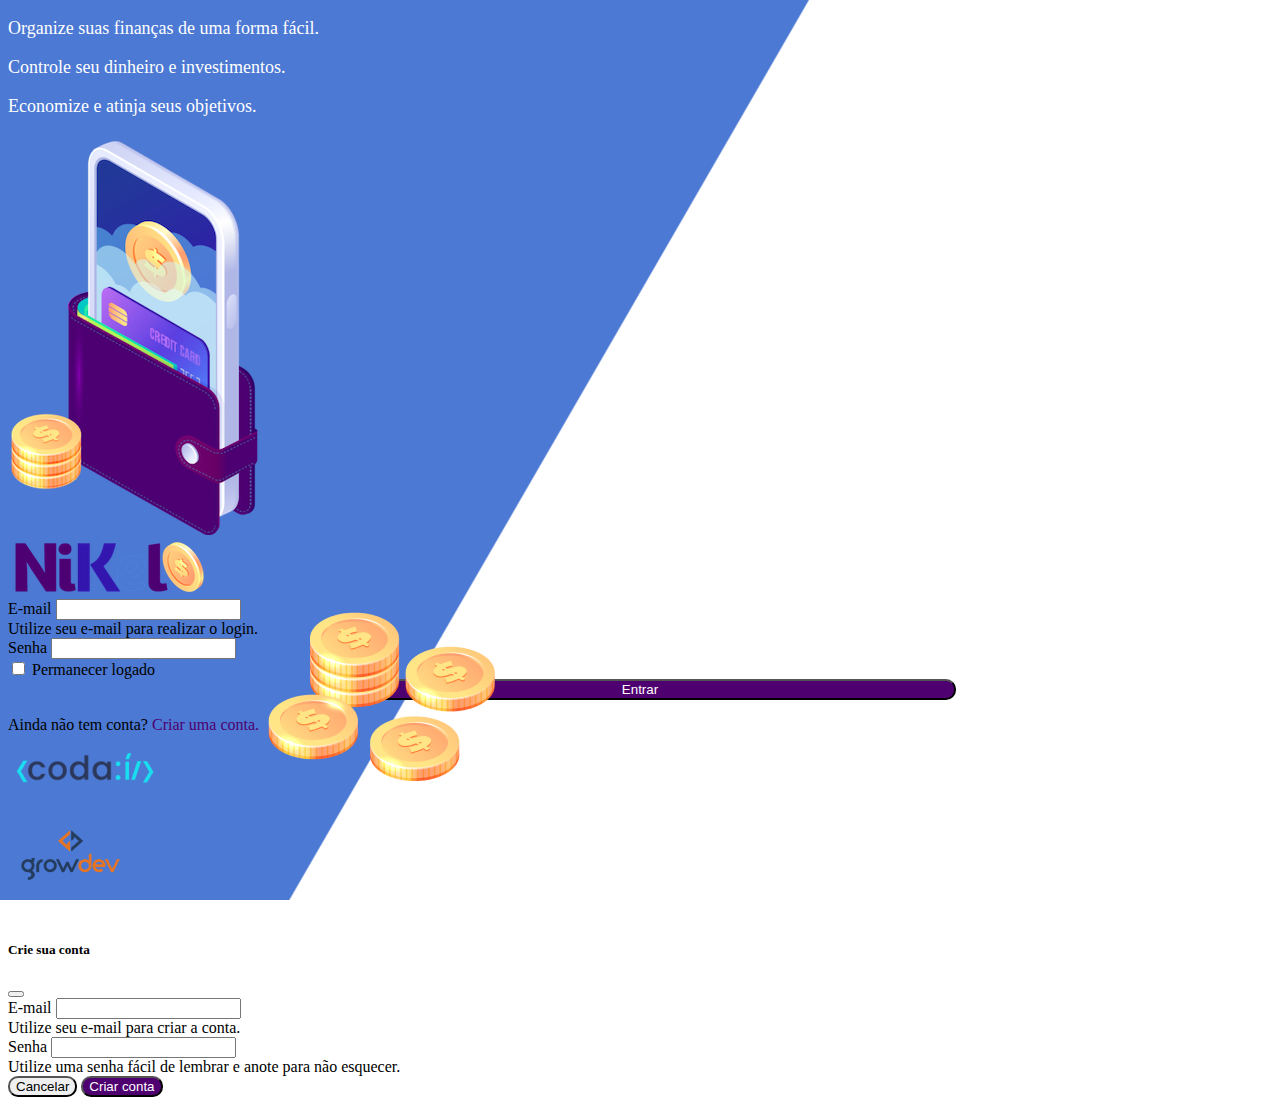
<file: public/index.html>
<!DOCTYPE html>
<html lang="pt">

<head>
    <meta charset="UTF-8">
    <meta http-equiv="X-UA-Compatible" content="IE=edge">
    <meta name="viewport" content="width=device-width, initial-scale=1.0">
    <title>Nikel</title>
    <link href="https://cdn.jsdelivr.net/npm/bootstrap@5.1.3/dist/css/bootstrap.min.css" rel="stylesheet"
        integrity="sha384-1BmE4kWBq78iYhFldvKuhfTAU6auU8tT94WrHftjDbrCEXSU1oBoqyl2QvZ6jIW3" crossorigin="anonymous">
    <link rel="stylesheet" href="./css/styles.css">
</head>

<body id="login">
    <main>
        <div class="container">
            <div class="row vh-100">
                <div class="col d-flex justify-content-center my-5 flex-column">
                    <div class="text-login">
                        <p>Organize suas finanças de uma forma fácil.</p>
                        <p>Controle seu dinheiro e investimentos.</p>
                        <p>Economize e atinja seus objetivos.</p>
                    </div>
                    <div class="text-center">
                        <img src="./assets/images/pocket.png" alt="image pocket" class="img-fluid" srcset="">
                        <img src="./assets/images/coins.png" alt="image coins"
                            class="img-fluid d-none d-md-inline coins" srcset="">
                    </div>
                </div>
                <div class="col d-flex justify-content-center my-5 flex-column">
                    <div class="container">
                        <div class="row">
                            <div class="col">
                                <div class="text-center mb-3">
                                    <img src="./assets/images/nikel-logo.png" alt="logo nikel" class="img-fluid"
                                        srcset="">
                                </div>
                            </div>
                        </div>
                        <div class="row">
                            <div class="col">
                                <form id="login-form">
                                    <div class="mb-3">
                                        <label for="email-input" class="form-label">E-mail</label>
                                        <input type="email" class="form-control" id="email-input"
                                            aria-describedby="emailHelp">
                                        <div id="emailHelp" class="form-text">Utilize seu e-mail para realizar o login.
                                        </div>
                                    </div>
                                    <div class="mb-3">
                                        <label for="password-input" class="form-label">Senha</label>
                                        <input type="password" class="form-control" id="password-input">
                                    </div>
                                    <div class="mb-3 form-check">
                                        <input type="checkbox" class="form-check-input" id="session-check">
                                        <label class="form-check-label" for="session-check">Permanecer logado</label>
                                    </div>
                                    <button type="submit" class="btn button-login">Entrar</button>
                                </form>
                            </div>
                        </div>
                        <div class="row">
                            <div class="col">
                                <p id="Link-conta" class="text-center mt-2 form-text" data-bs-toggle="modal"
                                    data-bs-target="#register-modal"> Ainda não tem conta? <span
                                        class="link-default">Criar uma conta.</span></p>
                            </div>
                        </div>
                        <div class="row">
                            <div class="col">
                                <div class="text-center mt-5">
                                    <img src="./assets/images/codai-logo.png" alt="" srcset="">
                                </div>
                                <div class="text-center">
                                    <img src="./assets/images/growdev-logo.png" alt="" srcset="">
                                </div>
                            </div>
                        </div>
                    </div>

                </div>
            </div>
        </div>
        <!-- Modal -->
        <div class="modal fade" id="register-modal" data-bs-backdrop="static" data-bs-keyboard="false" tabindex="-1"
            aria-labelledby="staticBackdropLabel" aria-hidden="true">
            <div class="modal-dialog">
                <div class="modal-content">
                    <div class="modal-header">
                        <h5 class="modal-title" id="register-modal">Crie sua conta</h5>
                        <button type="button" class="btn-close" data-bs-dismiss="modal" aria-label="Close"></button>
                    </div>
                    <form id="create-form">
                        <div class="modal-body">
                            <div class="mb-3">
                                <label for="email-create-input" class="form-label">E-mail</label>
                                <input type="email" class="form-control" id="email-create-input"
                                    aria-describedby="emailHelp" required>
                                <div id="emailHelp" class="form-text">Utilize seu e-mail para criar a conta.</div>
                            </div>
                            <div class="mb-3">
                                <label for="password-create-input" class="form-label">Senha</label>
                                <input type="password" class="form-control" id="password-create-input" required>
                                <div id="emailHelp" class="form-text">Utilize uma senha fácil de lembrar e anote para
                                    não esquecer.</div>
                            </div>
                            <div class="modal-footer">
                                <button type="button" class="btn btn-secondary button-cancel"
                                    data-bs-dismiss="modal">Cancelar</button>
                                <button type="submit" class="btn button-default">Criar conta</button>
                            </div>
                    </form>
                </div>

            </div>
        </div>
        </div>
    </main>
    <script src="https://cdn.jsdelivr.net/npm/bootstrap@5.1.3/dist/js/bootstrap.bundle.min.js"
        integrity="sha384-ka7Sk0Gln4gmtz2MlQnikT1wXgYsOg+OMhuP+IlRH9sENBO0LRn5q+8nbTov4+1p"
        crossorigin="anonymous"></script>
    <script src="./js/index.js"></script>
</body>

</html>
</file>
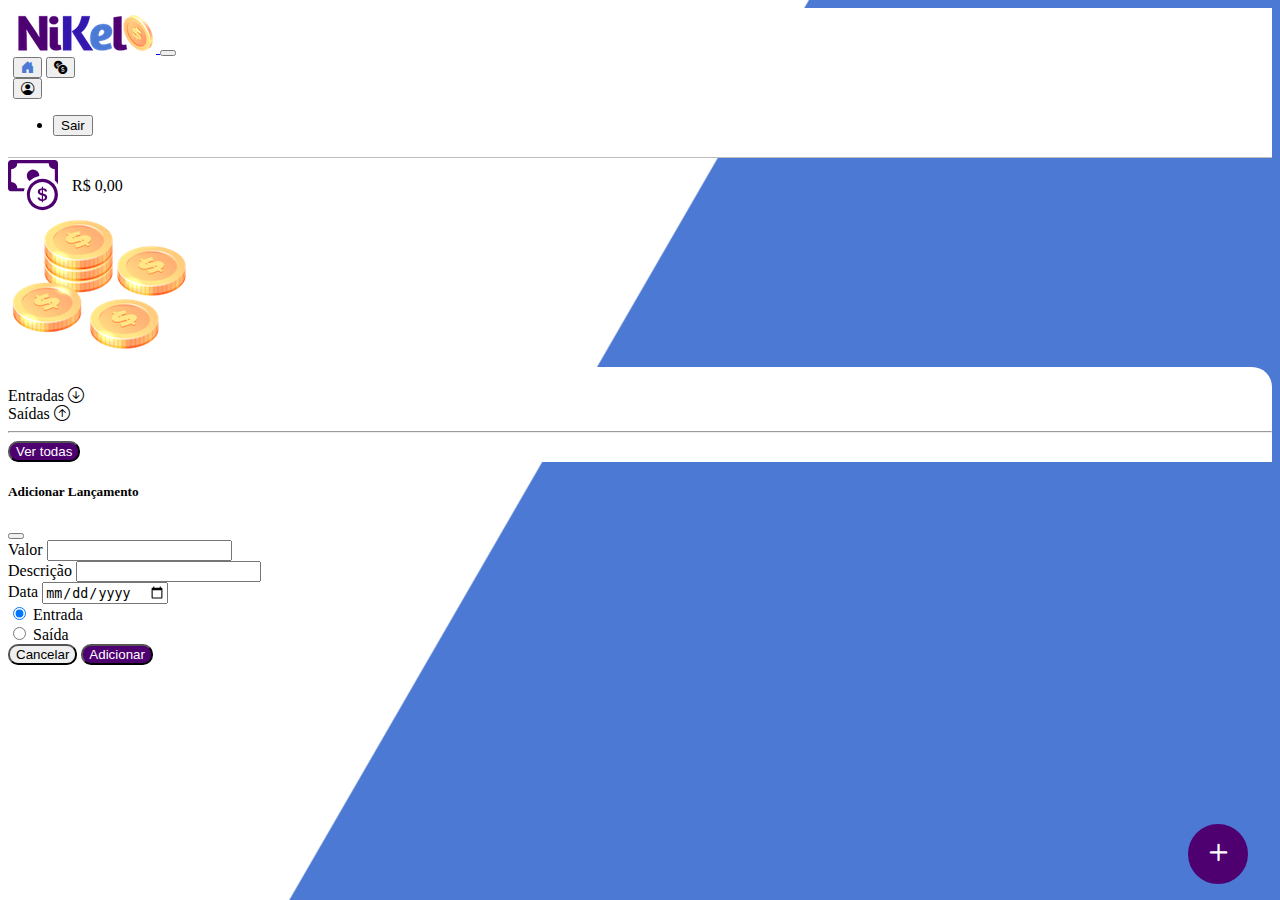
<file: public/home.html>
<!DOCTYPE html>
<html lang="pt">

<head>
    <meta charset="UTF-8">
    <meta http-equiv="X-UA-Compatible" content="IE=edge">
    <meta name="viewport" content="width=device-width, initial-scale=1.0">
    <title>Nikel - Home</title>
    <link href="https://cdn.jsdelivr.net/npm/bootstrap@5.1.3/dist/css/bootstrap.min.css" rel="stylesheet"
        integrity="sha384-1BmE4kWBq78iYhFldvKuhfTAU6auU8tT94WrHftjDbrCEXSU1oBoqyl2QvZ6jIW3" crossorigin="anonymous">
    <link rel="stylesheet" href="https://cdn.jsdelivr.net/npm/bootstrap-icons@1.7.2/font/bootstrap-icons.css">
    <link rel="stylesheet" href="./css/styles.css">
</head>

<body id="app">
    <header>
        <nav class="navbar navbar-expand navbar-light bg-white">
            <div class="container-fluid">
                <a class="navbar-brand" href="#">
                    <img src="./assets/images/nikel-small-logo.png" alt="logo nikel" class="img-fluid" srcset="">
                </a>
                <button class="navbar-toggler" type="button" data-bs-toggle="collapse"
                    data-bs-target="#navbarSupportedContent" aria-controls="navbarSupportedContent"
                    aria-expanded="false" aria-label="Toggle navigation">
                    <span class="navbar-toggler-icon"></span>
                </button>
                <div class="collapse navbar-collapse justify-content-end" id="navbarSupportedContent">
                    <div class="d-flex menu">
                        <a href="home.html"><button class="btn" type="button"><i
                                    class="bi bi-house-door-fill fs-4 color-secondary"></i></button></a>
                        <a href="transactions.html"><button class="btn" type="button"><i
                                    class="bi bi-currency-exchange fs-4"></i></button></a>

                        <div class="dropdown">
                            <button class="btn" type="button" id="dropdownMenuButton1" data-bs-toggle="dropdown"
                                aria-expanded="false">
                                <i class="bi bi-person-circle fs-4"></i>
                            </button>
                            <ul class="dropdown-menu logout" aria-labelledby="dropdownMenuLink">
                                <li><button class="dropdown-item" id="button-logout">Sair</button></li>
                            </ul>
                        </div>
                    </div>

                </div>
            </div>
        </nav>
    </header>
    <main>
        <div class="container-lg">
            <div class="row">
                <div class="col d-flex mt-4 justify-content-start align-items-center">
                    <i class="bi bi-cash-coin color-primary icon-detail"></i>
                    <span class="fs-2" id="total">R$ 0,00</span>
                </div>
                <div class="col d-flex mt-4 justify-content-end">
                    <div class="text-center">
                        <img src="./assets/images/coins-small.png" alt="image coins" srcset="">
                    </div>
                </div>
            </div>
            <div class="row">
                <div class="col-12 info shadow-lg">
                    <div class="container">
                        <div class="row">
                            <div class="col-6">
                                <span class="fs-4">Entradas <i
                                        class="bi bi-arrow-down-circle fs-2 align-middle"></i></span>
                            </div>
                            <div class="col-6">
                                <span class="fs-4">Saídas <i class="bi bi-arrow-up-circle fs-2 align-middle"></i></span>
                            </div>
                            <div class="col-12 my-2">
                                <hr>
                            </div>
                        </div>
                        <div class="row">
                            <div class="col-6">
                                <div class="container p-0" id="cash-in-list">

                                </div>
                            </div>
                            <div class="col-6">
                                <div class="container p-0" id="cash-out-list">

                                </div>
                            </div>
                            <div class="col-12 mb-4">
                                <button type="button" class="btn button-default" id="transactions-button">Ver
                                    todas</button>
                            </div>
                        </div>
                    </div>
                </div>
            </div>
            <button class="btn button-float" data-bs-toggle="modal" data-bs-target="#transaction-modal"><i
                    class="bi bi-plus"></i></button>
        </div>

        <!-- Modal -->
        <div class="modal fade" id="transaction-modal" data-bs-backdrop="static" data-bs-keyboard="false" tabindex="-1"
            aria-labelledby="staticBackdropLabel" aria-hidden="true">
            <div class="modal-dialog">
                <div class="modal-content">
                    <div class="modal-header">
                        <h5 class="modal-title" id="transaction-modal">Adicionar Lançamento</h5>
                        <button type="button" class="btn-close" data-bs-dismiss="modal" aria-label="Close"></button>
                    </div>
                    <form id="transaction-form">
                        <div class="modal-body">
                            <div class="mb-3">
                                <label for="value-input" class="form-label">Valor</label>
                                <input type="number" step="any" class="form-control" id="value-input"
                                    aria-describedby="emailHelp" required>
                            </div>
                            <div class="mb-3">
                                <label for="description-input" class="form-label">Descrição</label>
                                <input type="text" class="form-control" id="description-input" required>
                            </div>
                            <div class="mb-3">
                                <label for="date-input" class="form-label">Data</label>
                                <input type="date" class="form-control" id="date-input" required>
                            </div>
                            <div class="mb-3">
                                <div class="form-check form-check-inline">
                                    <input class="form-check-input" type="radio" name="type-input" id="inlineRadio1"
                                        value="1" checked>
                                    <label class="form-check-label" for="inlineRadio1">Entrada</label>
                                </div>
                                <div class="form-check form-check-inline">
                                    <input class="form-check-input" type="radio" name="type-input" id="inlineRadio2"
                                        value="2">
                                    <label class="form-check-label" for="inlineRadio2">Saída</label>
                                </div>
                                <div class="modal-footer">
                                    <button type="button" class="btn btn-secondary button-cancel"
                                        data-bs-dismiss="modal">Cancelar</button>
                                    <button type="submit" class="btn button-default">Adicionar</button>
                                </div>
                            </div>

                    </form>
                </div>
            </div>
        </div>
    </main>
    <script src="https://cdn.jsdelivr.net/npm/bootstrap@5.1.3/dist/js/bootstrap.bundle.min.js"
        integrity="sha384-ka7Sk0Gln4gmtz2MlQnikT1wXgYsOg+OMhuP+IlRH9sENBO0LRn5q+8nbTov4+1p"
        crossorigin="anonymous"></script>
    <script src="./js/home.js"></script>
</body>

</html>
</file>
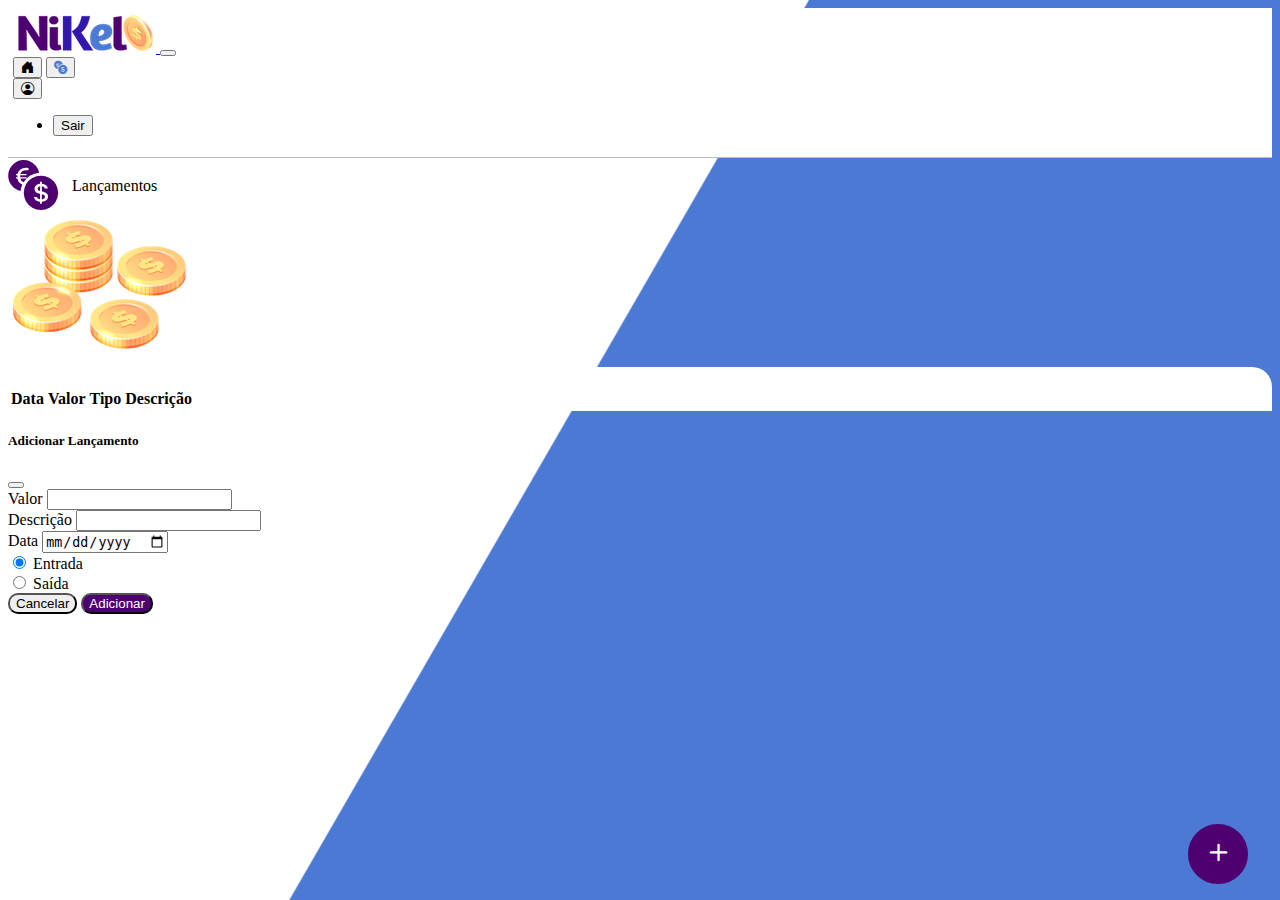
<file: public/transactions.html>
<!DOCTYPE html>
<html lang="pt">

<head>
  <meta charset="UTF-8">
  <meta http-equiv="X-UA-Compatible" content="IE=edge">
  <meta name="viewport" content="width=device-width, initial-scale=1.0">
  <title>Nikel - Lançamentos</title>
  <link href="https://cdn.jsdelivr.net/npm/bootstrap@5.1.3/dist/css/bootstrap.min.css" rel="stylesheet"
    integrity="sha384-1BmE4kWBq78iYhFldvKuhfTAU6auU8tT94WrHftjDbrCEXSU1oBoqyl2QvZ6jIW3" crossorigin="anonymous">
  <link rel="stylesheet" href="https://cdn.jsdelivr.net/npm/bootstrap-icons@1.7.2/font/bootstrap-icons.css">
  <link rel="stylesheet" href="./css/styles.css">
</head>

<body id="app">
  <header>
    <nav class="navbar navbar-expand navbar-light bg-white">
      <div class="container-fluid">
        <a class="navbar-brand" href="#">
          <img src="./assets/images/nikel-small-logo.png" alt="logo nikel" class="img-fluid" srcset="">
        </a>
        <button class="navbar-toggler" type="button" data-bs-toggle="collapse" data-bs-target="#navbarSupportedContent"
          aria-controls="navbarSupportedContent" aria-expanded="false" aria-label="Toggle navigation">
          <span class="navbar-toggler-icon"></span>
        </button>
        <div class="collapse navbar-collapse justify-content-end" id="navbarSupportedContent">
          <div class="d-flex menu">
            <a href="home.html"><button class="btn" type="button"><i
                  class="bi bi-house-door-fill fs-4"></i></button></a>
            <a href="transactions.html"><button class="btn" type="button"><i
                  class="bi bi-currency-exchange fs-4 color-secondary"></i></button></a>

            <div class="dropdown">
              <button class="btn" type="button" id="dropdownMenuButton1" data-bs-toggle="dropdown"
                aria-expanded="false">
                <i class="bi bi-person-circle fs-4"></i>
              </button>
              <ul class="dropdown-menu logout" aria-labelledby="dropdownMenuLink">
                <li><button class="dropdown-item" id="button-logout">Sair</button></li>
              </ul>
            </div>
          </div>

        </div>
      </div>
    </nav>
  </header>
  <main>
    <div class="container-lg">
      <div class="row">
        <div class="col d-flex mt-4 justify-content-start align-items-center">
          <i class="bi bi bi-currency-exchange color-primary icon-detail"></i>
          <span class="fs-2">Lançamentos</span>
        </div>
        <div class="col d-flex mt-4 justify-content-end">
          <div class="text-center">
            <img src="./assets/images/coins-small.png" alt="image coins" srcset="">
          </div>
        </div>
      </div>
      <div class="row">
        <div class="col-12 info shadow-lg">
          <div class="container">
            <div class="row">
              <div class="col-12 my-2">
                <table class="table">
                  <thead>
                    <tr>
                      <th scope="col">Data</th>
                      <th scope="col">Valor</th>
                      <th scope="col">Tipo</th>
                      <th scope="col">Descrição</th>
                    </tr>
                  </thead>
                  <tbody id="transactions-list">
                  </tbody>
                </table>
                </div>
               </div>
          </div>
        </div>
      </div>
      <button class="btn button-float" data-bs-toggle="modal" data-bs-target="#transaction-modal"><i
          class="bi bi-plus"></i></button>
    </div>
    <!-- Modal -->
    <div class="modal fade" id="transaction-modal" data-bs-backdrop="static" data-bs-keyboard="false" tabindex="-1"
      aria-labelledby="staticBackdropLabel" aria-hidden="true">
      <div class="modal-dialog">
        <div class="modal-content">
          <div class="modal-header">
            <h5 class="modal-title" id="transaction-modal">Adicionar Lançamento</h5>
            <button type="button" class="btn-close" data-bs-dismiss="modal" aria-label="Close"></button>
          </div>
          <form id="transaction-form">
            <div class="modal-body">
              <div class="mb-3">
                <label for="value-input" class="form-label">Valor</label>
                <input type="number" step="any" class="form-control" id="value-input" aria-describedby="emailHelp">
              </div>
              <div class="mb-3">
                <label for="description-input" class="form-label">Descrição</label>
                <input type="text" class="form-control" id="description-input">
              </div>
              <div class="mb-3">
                <label for="date-input" class="form-label">Data</label>
                <input type="date" class="form-control" id="date-input">
              </div>
              <div class="mb-3">
                <div class="form-check form-check-inline">
                  <input class="form-check-input" type="radio" name="type-input" id="inlineRadio1" value="1" checked>
                  <label class="form-check-label" for="inlineRadio1">Entrada</label>
                </div>
                <div class="form-check form-check-inline">
                  <input class="form-check-input" type="radio" name="type-input" id="inlineRadio2" value="2">
                  <label class="form-check-label" for="inlineRadio2">Saída</label>
                </div>
                <div class="modal-footer">
                  <button type="button" class="btn btn-secondary button-cancel"
                    data-bs-dismiss="modal">Cancelar</button>
                  <button type="submit" class="btn button-default">Adicionar</button>
                </div>
              </div>

          </form>
        </div>
      </div>
    </div>
  </main>
  <script src="https://cdn.jsdelivr.net/npm/bootstrap@5.1.3/dist/js/bootstrap.bundle.min.js"
    integrity="sha384-ka7Sk0Gln4gmtz2MlQnikT1wXgYsOg+OMhuP+IlRH9sENBO0LRn5q+8nbTov4+1p"
    crossorigin="anonymous"></script>
  <script src="./js/transactions.js"></script>
</body>

</html>
</file>
<file: public/css/styles.css>
#login {
    background: linear-gradient(120deg, #4c79d3 44.9%, #ffffff 45%) no-repeat fixed;
}

#app {
    background: linear-gradient(120deg, #ffffff 44.9%, #4c79d3 45%) no-repeat fixed;
}

header {
    border-bottom: 1px solid #bebcbc;
    padding: 5px;
    background-color: #ffffff;
}

.color-primary {
color: #4e0070;
}

.icon-detail {
    font-size: 50px;
    margin-right: 10px;
    vertical-align: middle;
}
.color-secondary {
color: #4c79d3;
}

.text-login {
    color:#ffffff;
    font-size: 18px;
    font-weight: 500;
}

.coins {
    position:absolute;
    bottom: 100px;
}

.button-login {
    border-radius: 10px;
    background-color: #4e0070;
    color: #ffffff;
    width: 50%;
    margin: 0 25%;
}
.button-login:hover, .button-default:hover {
    background: #4c79d3;
    color: #ffffff;
}

.button-default {
    border-radius: 10px;
    background-color: #4e0070;
    color: #ffffff;
}

.button-cancel {
    border-radius: 10px;
}

.button-float {
    border-radius: 100%;
    height: 60px;
    width: 60px;
    position: fixed;
    padding: 0 !important;
    bottom: 1rem;
    right: 2rem;
    font-size: 35px;
    border: 2px solid #4e0070;
    background-color: #4e0070;
    color: #ffffff;
    }

.button-float:hover {
    border: 2px #4c79d3;
    background-color: #ffffff;
    color: #4c79d3;
}
.link-default {
    color: #4e0070;
    cursor: pointer;
}

.link-default:hover {
    color: #4c79d3;
}

.info {
    background-color: #ffffff;
    border-radius: 10px 20px 0px 0px;
    padding: 20px 0px 0px 0px;
}

.logout {
    min-width: 5rem !important;
}

.menu {
    margin-right: 20px;
}
</file>
